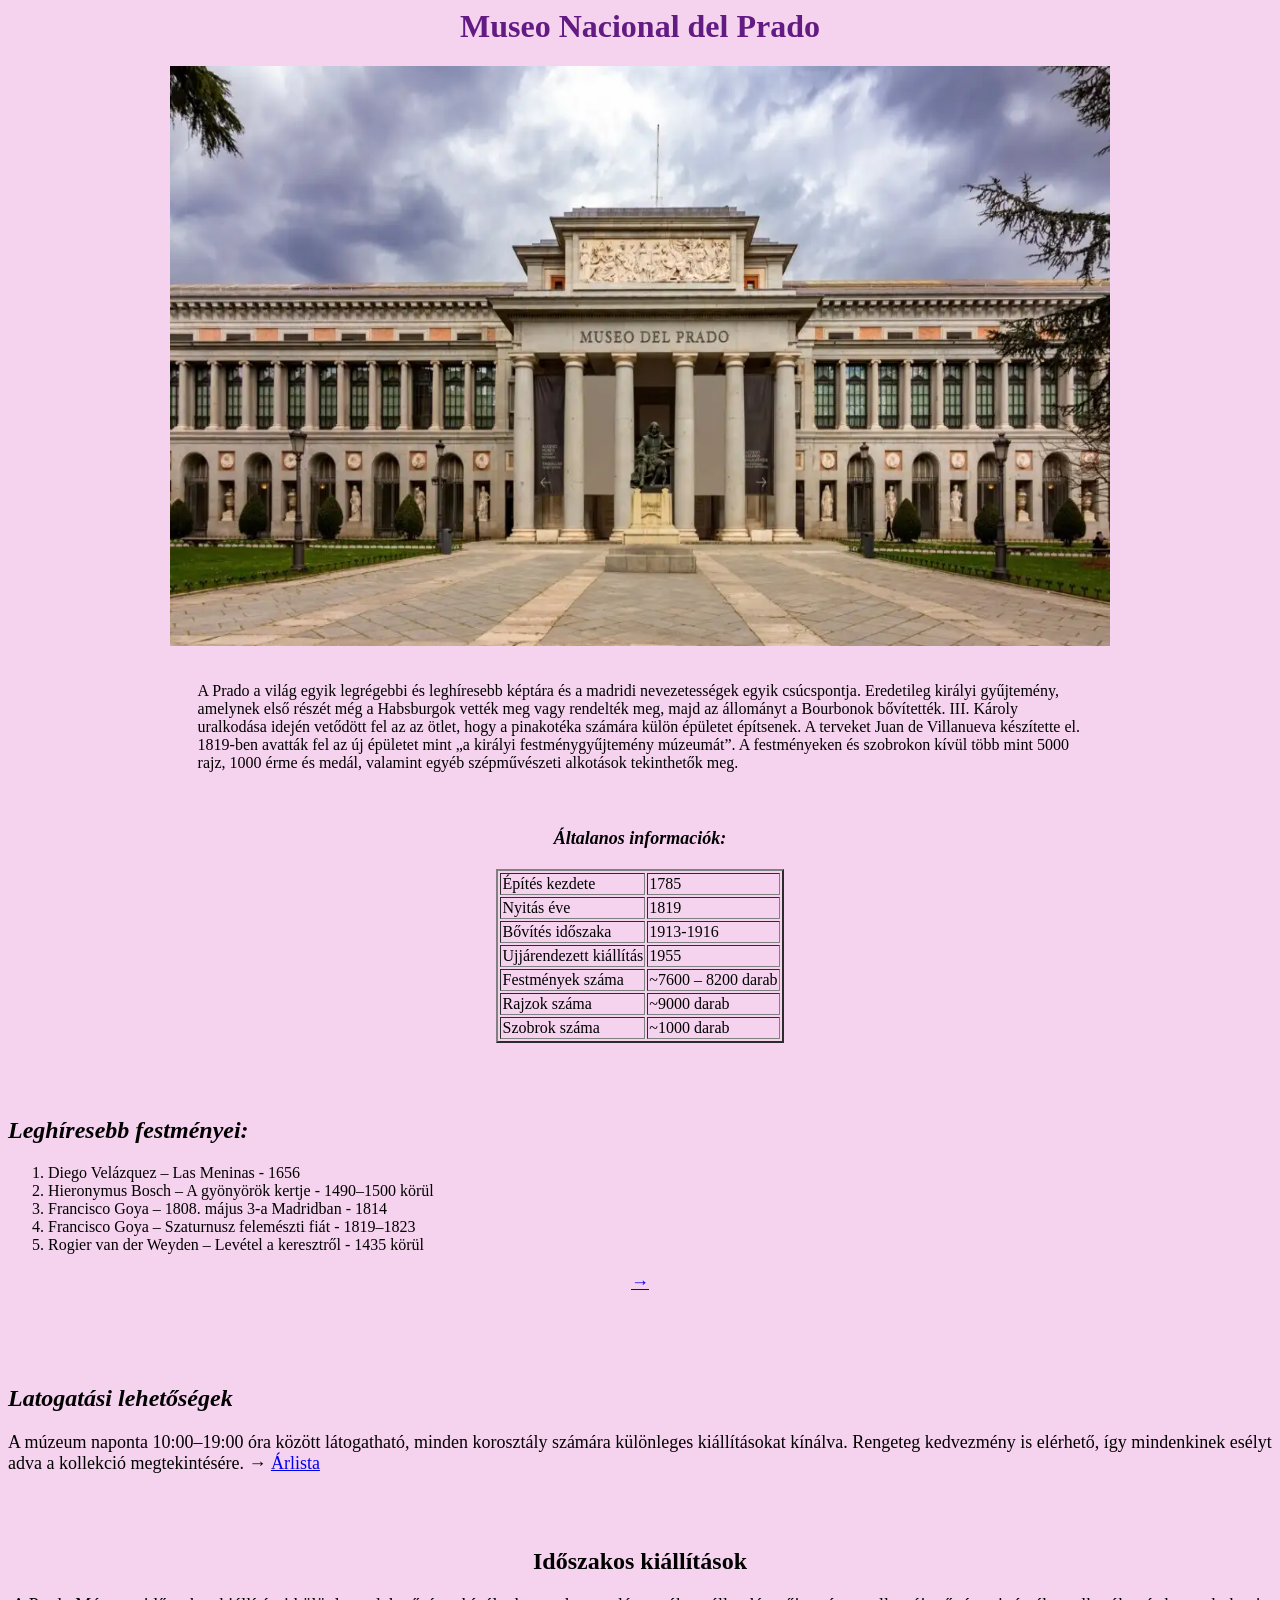
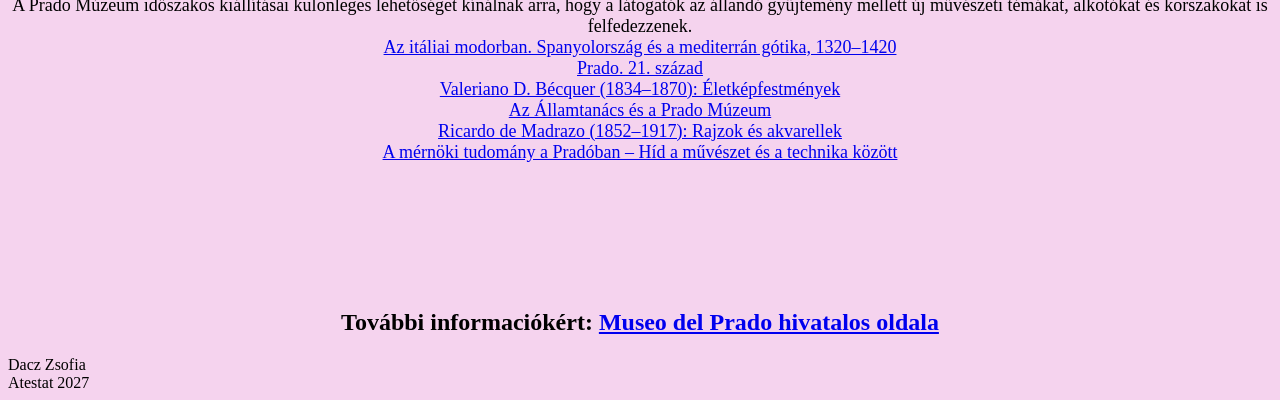
<file: index.html>
<html>
    <head>
        <title>  
            Prado muzeum
             </title>
             <link rel="stylesheet" href="style.css">
        </head>
   <body>
    <body bgcolor="#F5D3EE">
    </body>
    <h1 style="text-align:center"> 
        Museo Nacional del Prado
    </h1>
    <img src="prado.jpg"alt="hiba a képmegjelenítés során"style="width:940px;height:580px;display:block;margin:0 auto;">
    
    <br>
    <br>
  <div style="width: 70%; margin: 0 auto;">
    A Prado a világ egyik legrégebbi és leghíresebb képtára és a madridi nevezetességek egyik csúcspontja. Eredetileg királyi gyűjtemény, amelynek első részét még a Habsburgok vették meg vagy rendelték meg, majd az állományt a Bourbonok bővítették. III. Károly uralkodása idején vetődött fel az az ötlet, hogy a pinakotéka számára külön épületet építsenek. A terveket Juan de Villanueva készítette el. 1819-ben avatták fel az új épületet mint „a királyi festménygyűjtemény múzeumát”. A festményeken és szobrokon kívül több mint 5000 rajz, 1000 érme és medál, valamint egyéb szépművészeti alkotások tekinthetők meg.
</div>
<br>
<br>
     <h2> 
      <p align = "center"> 
     <i> Általanos informaciók: </i>
     </p>
    </h2>
   
    

    <table align="center"; border="2">
     <tr>
   <td> Építés kezdete </td>
      <td> 1785 </td>
   </tr>
   <tr>
    <td> Nyitás éve   </td>
      <td>1819   </td>
   </tr>
    <tr>
   <td> Bővítés időszaka </td>
      <td>1913-1916 </td>
   </tr>
   
   <tr>
   <td> Ujjárendezett kiállítás </td>
      <td>1955 </td>
   </tr>
   <tr>
   <td> Festmények száma </td>
      <td>~7600 – 8200 darab </td>
   </tr>
   <tr>
   <td> Rajzok száma </td>
      <td>~9000 darab </td>
   </tr>
   <tr>
   <td> Szobrok száma </td>
      <td>~1000 darab </td>
   </tr>
   </table>
<br>
<br>
<br>

<h2> 
     <i> Leghíresebb festményei:  </i>
    </h2>

   <ol>
<li>Diego Velázquez – Las Meninas - 1656 </li>
<li>Hieronymus Bosch – A gyönyörök kertje - 1490–1500 körül </li>
<li>Francisco Goya – 1808. május 3-a Madridban - 1814</li>
<li>Francisco Goya – Szaturnusz felemészti fiát - 1819–1823</li>
<li>Rogier van der Weyden – Levétel a keresztről - 1435 körül</li>
</ol>

</i>
<p style="text-align:center;">
    <a href="festmenyek.html">&#8594;</a>
</p>

<br>
<br>
<br>

<h2> 
     <i> Latogatási lehetőségek  </i>
    </h2>
    <p>
    A múzeum naponta 10:00–19:00 óra között látogatható, minden korosztály számára különleges kiállításokat kínálva.

Rengeteg kedvezmény is elérhető, így mindenkinek esélyt adva a kollekció megtekintésére.  &#8594; <a href="arlista.html">Árlista</a>
   </p>
   <br>
   <br>
   
   
   <center>
    <h2>Időszakos kiállítások</h2>

    <p>
        A Prado Múzeum időszakos kiállításai különleges lehetőséget kínálnak arra,
        hogy a látogatók az állandó gyűjtemény mellett új művészeti témákat,
        alkotókat és korszakokat is felfedezzenek. <br>
        <a href="italia.html">Az itáliai modorban. Spanyolország és a mediterrán gótika, 1320–1420</a>
         <br>
      <a href="21.html">Prado. 21. század</a> <br>
        <a href="valeriano.html">Valeriano D. Bécquer (1834–1870): Életképfestmények </a> <br>
       <a href="allamtanacs.html">Az Államtanács és a Prado Múzeum </a> <br>
        <a href="rajzok.html">Ricardo de Madrazo (1852–1917): Rajzok és akvarellek </a>  <br>
       <a href="hid.html"> A mérnöki tudomány a Pradóban – Híd a művészet és a technika között </a>   <br>

        
    </p>
    <br>
    <br>
    <br>
    <br>
    <br><br>
    <h2>További informaciókért: <a href="https://www.museodelprado.es/en">Museo del Prado hivatalos oldala</a> </h2>
    
</center>
        
   </body>
<footer> Dacz Zsofia <br>
         Atestat 2027 </footer>
</html>
</file>
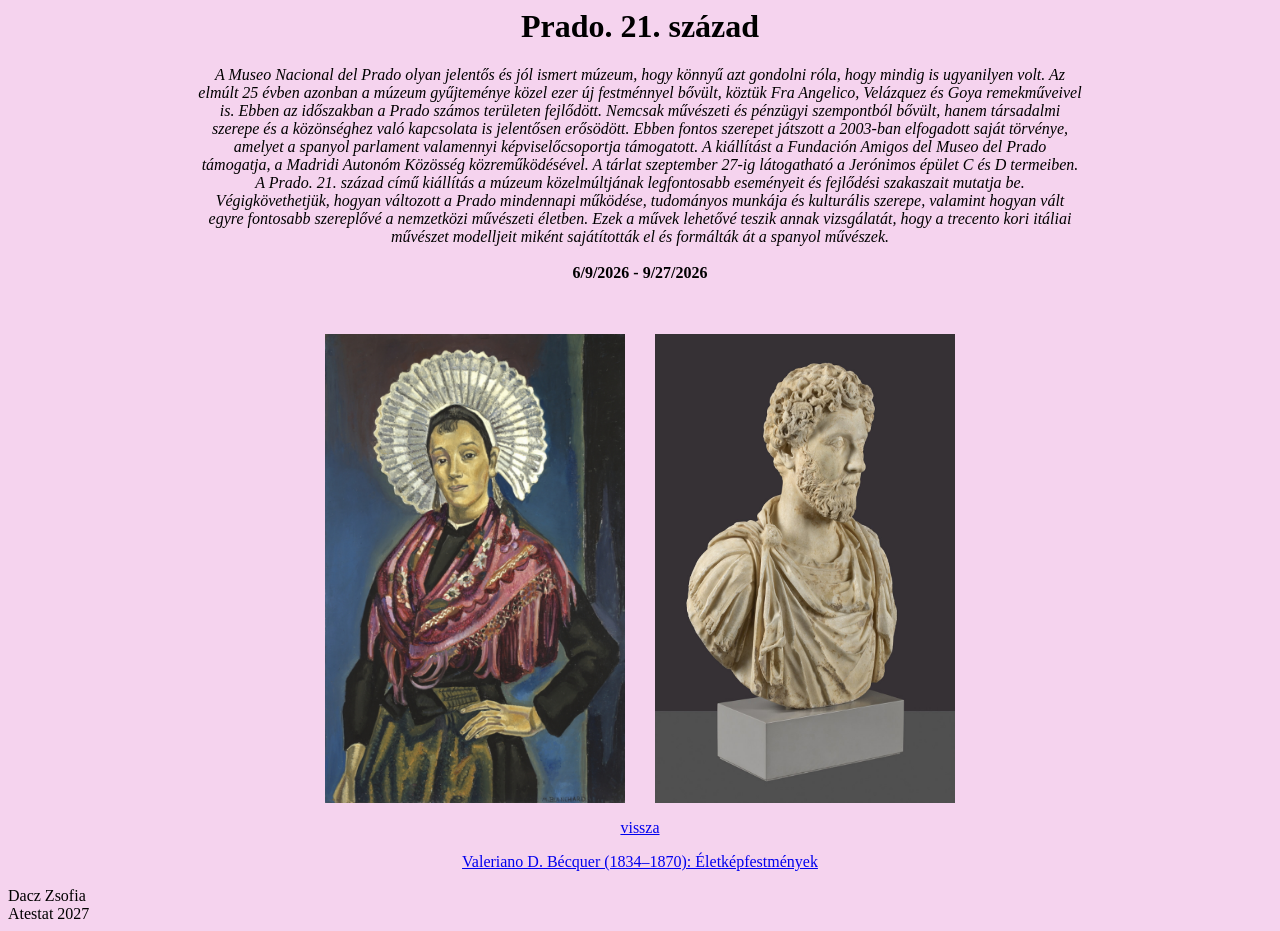
<file: 21.html>
<html>
    <head>
        <title>  
            Prado. 21. század
             </title>
        </head>
        

   <body>
    
    <body bgcolor="#F5D3EE"> 

    </body>
    <h1 style="text-align:center"> 
        Prado. 21. század
        
    </h1>

<div style="width: 70%; margin: 0 auto; text-align: center;">
    <p>
       <i> A Museo Nacional del Prado olyan jelentős és jól ismert múzeum, hogy könnyű azt gondolni róla, hogy mindig is ugyanilyen volt. Az elmúlt 25 évben azonban a múzeum gyűjteménye közel ezer új festménnyel bővült, köztük Fra Angelico, Velázquez és Goya remekműveivel is.
Ebben az időszakban a Prado számos területen fejlődött. Nemcsak művészeti és pénzügyi szempontból bővült, hanem társadalmi szerepe és a közönséghez való kapcsolata is jelentősen erősödött. Ebben fontos szerepet játszott a 2003-ban elfogadott saját törvénye, amelyet a spanyol parlament valamennyi képviselőcsoportja támogatott.
A kiállítást a Fundación Amigos del Museo del Prado támogatja, a Madridi Autonóm Közösség közreműködésével. A tárlat szeptember 27-ig látogatható a Jerónimos épület C és D termeiben.
A Prado. 21. század című kiállítás a múzeum közelmúltjának legfontosabb eseményeit és fejlődési szakaszait mutatja be. Végigkövethetjük, hogyan változott a Prado mindennapi működése, tudományos munkája és kulturális szerepe, valamint hogyan vált egyre fontosabb szereplővé a nemzetközi művészeti életben.
    Ezek a művek lehetővé teszik annak vizsgálatát, hogy a trecento kori itáliai művészet modelljeit miként sajátították el és formálták át a spanyol művészek.
   </i> <br>
   <br>
   <b>6/9/2026 - 9/27/2026 </b>
</p>
<br>
<br>

<div style="display: flex; justify-content: center; gap: 30px;">
    <img src="211.jpg" style="width: 300px;">
    <img src="212.jpg" style="width: 300px;">
</div>
</div>

 <p align = "center"> 
    <a href="index.html">vissza</a>
    </p>

 <p align = "center"> 
    <a href="valeriano.html">Valeriano D. Bécquer (1834–1870): Életképfestmények</a>
    </p>

    <footer> Dacz Zsofia <br>
         Atestat 2027 </footer>
</html>
</file>
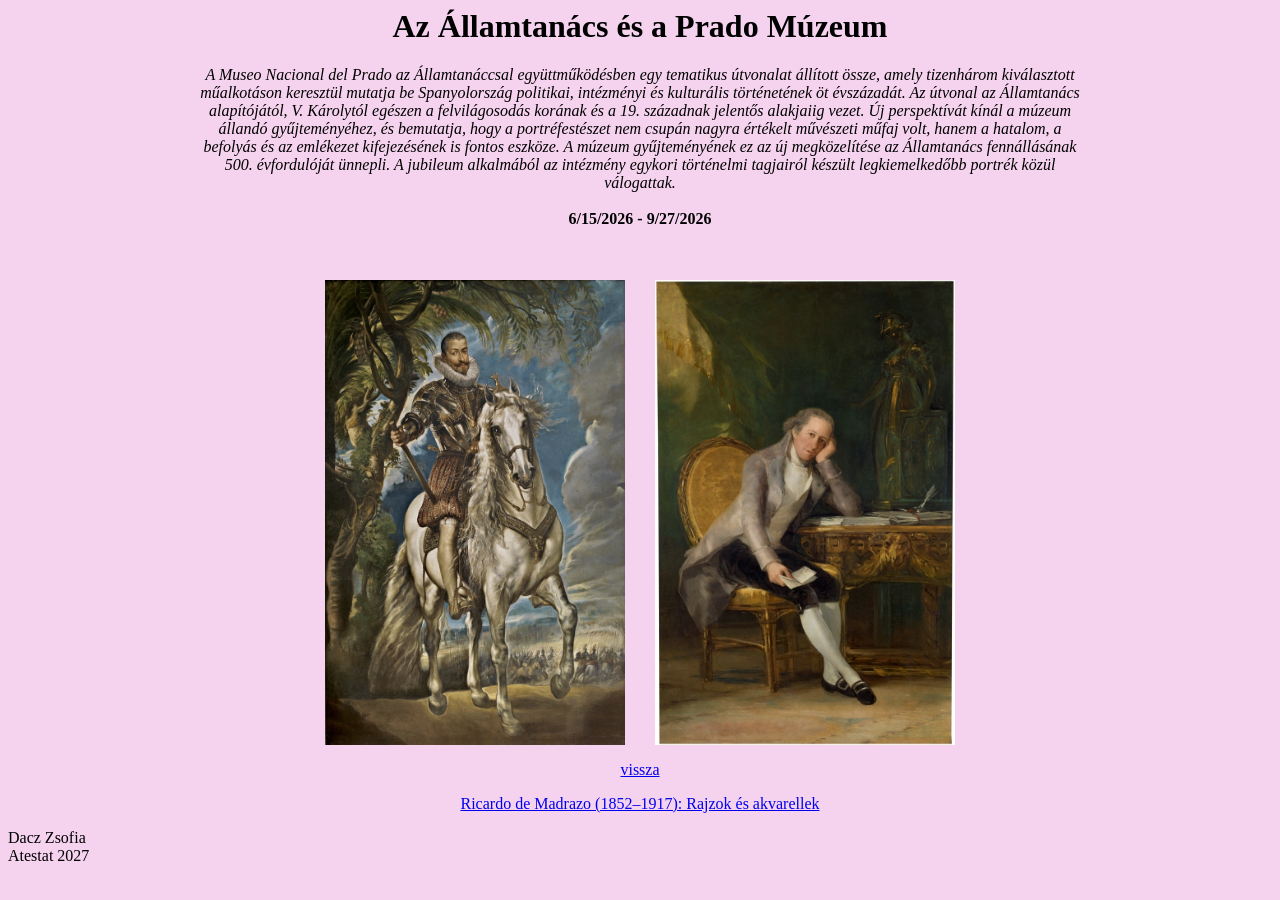
<file: allamtanacs.html>
<html>
    <head>
        <title>  
            Államtanács
             </title>
        </head>
        

   <body>
    
    <body bgcolor="#F5D3EE"> 

    </body>
    <h1 style="text-align:center"> 
        Az Államtanács és a Prado Múzeum
        
    </h1>

<div style="width: 70%; margin: 0 auto; text-align: center;">
    <p>
       <i> A Museo Nacional del Prado az Államtanáccsal együttműködésben egy tematikus útvonalat állított össze, amely tizenhárom kiválasztott műalkotáson keresztül mutatja be Spanyolország politikai, intézményi és kulturális történetének öt évszázadát.
Az útvonal az Államtanács alapítójától, V. Károlytól egészen a felvilágosodás korának és a 19. századnak jelentős alakjaiig vezet. Új perspektívát kínál a múzeum állandó gyűjteményéhez, és bemutatja, hogy a portréfestészet nem csupán nagyra értékelt művészeti műfaj volt, hanem a hatalom, a befolyás és az emlékezet kifejezésének is fontos eszköze.
A múzeum gyűjteményének ez az új megközelítése az Államtanács fennállásának 500. évfordulóját ünnepli. A jubileum alkalmából az intézmény egykori történelmi tagjairól készült legkiemelkedőbb portrék közül válogattak.
   </i> <br>
   <br>
   <b>6/15/2026 - 9/27/2026 </b>
</p>
<br>
<br>

<div style="display: flex; justify-content: center; gap: 30px;">
    <img src="allamtanacs1.jpg" style="width: 300px;">
    <img src="allamtanacs2.jpg" style="width: 300px;">
</div>
</div>

 <p align = "center"> 
    <a href="index.html">vissza</a>
    </p> 

<p align = "center"> 
    <a href="rajzok.html">Ricardo de Madrazo (1852–1917): Rajzok és akvarellek</a>
    </p>

    <footer> Dacz Zsofia <br>
         Atestat 2027 </footer>
</html>
</file>
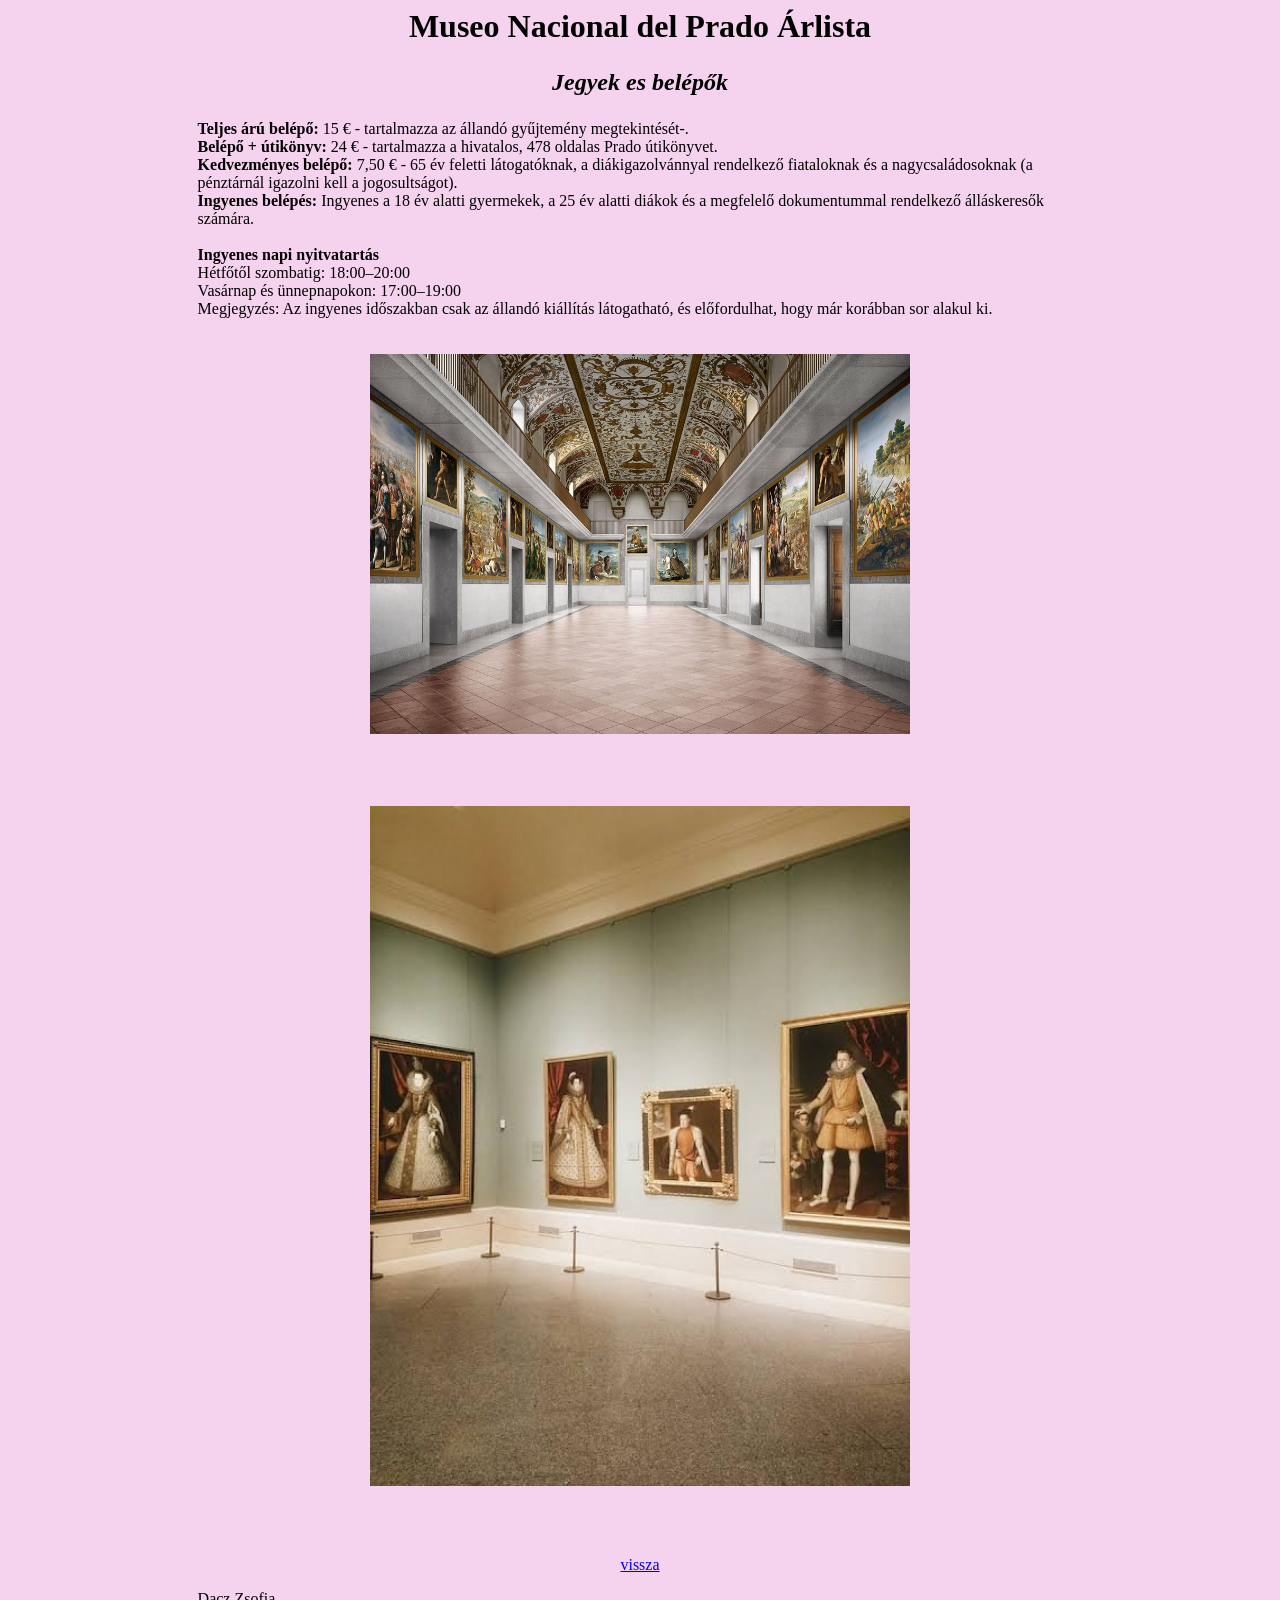
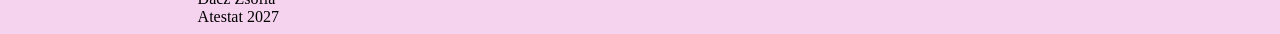
<file: arlista.html>
<html>
    <head>
        <title>  
            Prado múzeum árlista
             </title>
        </head>
    
   <body>
    
    <body bgcolor="#F5D3EE">
    </body>

    <h1 style="text-align:center"> 
        Museo Nacional del Prado Árlista
    </h1>

    <h2> 
      <p align = "center"> 
     <i> Jegyek es belépők </i>
     </p>
    </h2>
    
    <div style="width: 70%; margin: 0 auto;">
<b>Teljes árú belépő:</b> 15 €  - tartalmazza az állandó gyűjtemény megtekintését-.<br>

<strong>Belépő + útikönyv:</strong> 24 € - tartalmazza a hivatalos, 478 oldalas Prado útikönyvet. <br>

<b>Kedvezményes belépő:</b> 7,50 €  - 65 év feletti látogatóknak, a diákigazolvánnyal rendelkező fiataloknak és a nagycsaládosoknak (a pénztárnál igazolni kell a jogosultságot).<br>

<b>Ingyenes belépés:</b> Ingyenes a 18 év alatti gyermekek, a 25 év alatti diákok és a megfelelő dokumentummal rendelkező álláskeresők számára.<br>

<br>

    <div> <b> Ingyenes napi nyitvatartás </b></div>  

Hétfőtől szombatig: 18:00–20:00  <br>
Vasárnap és ünnepnapokon: 17:00–19:00 <br>

Megjegyzés: Az ingyenes időszakban csak az állandó kiállítás látogatható, és előfordulhat, hogy már korábban sor alakul ki.
<br>
<br>
<br>
<img src="prado2.jpg" alt="hiba a képmegjelenítés során" style="width:540px;height:380px;display:block;margin:0 auto;">
    <br>
    <br>
    <br>
    <br>
    <img src="prado3.jpg" alt="hiba a képmegjelenítés során" style="width:540px;height:680px;display:block;margin:0 auto;">
    <br>
    <br>
    <br>

   <p align = "center"> 
    <a href="index.html">vissza</a>
    </p>

    <footer> Dacz Zsofia <br>
         Atestat 2027 </footer>
</html>
</file>
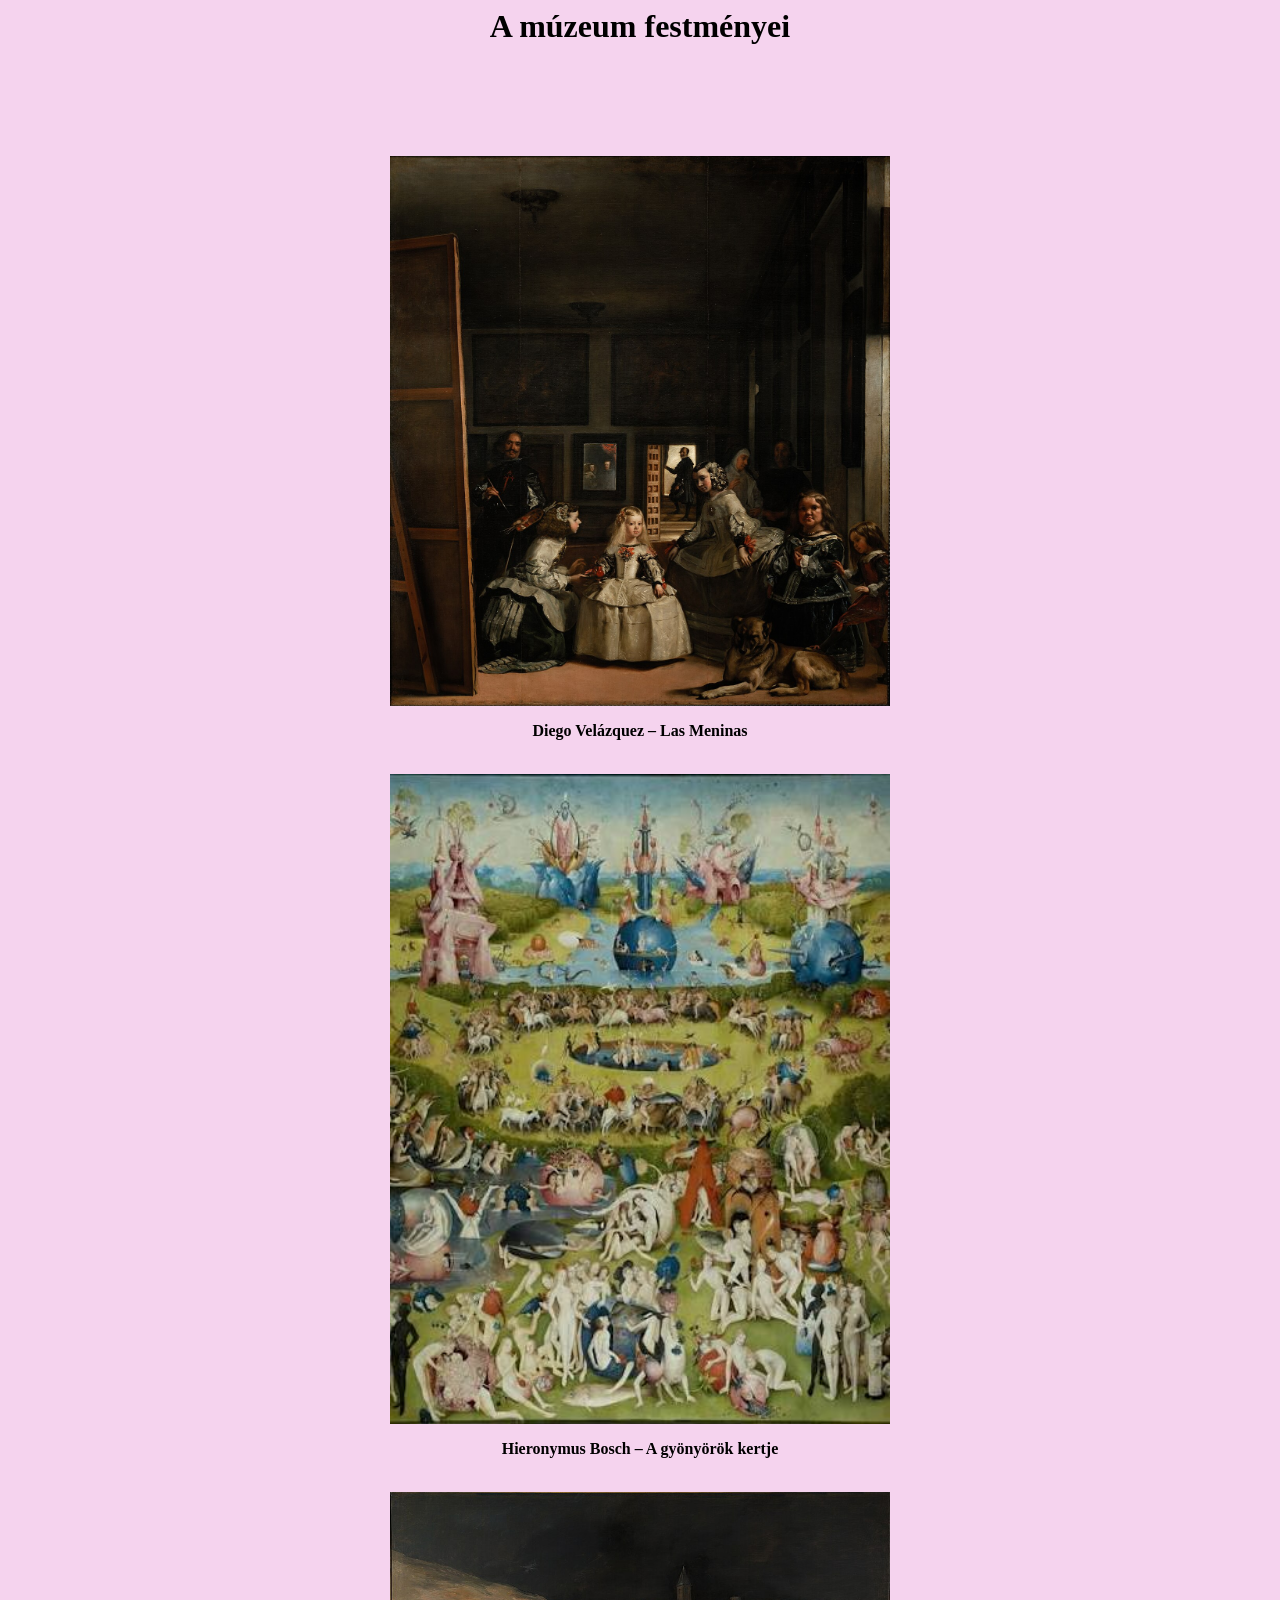
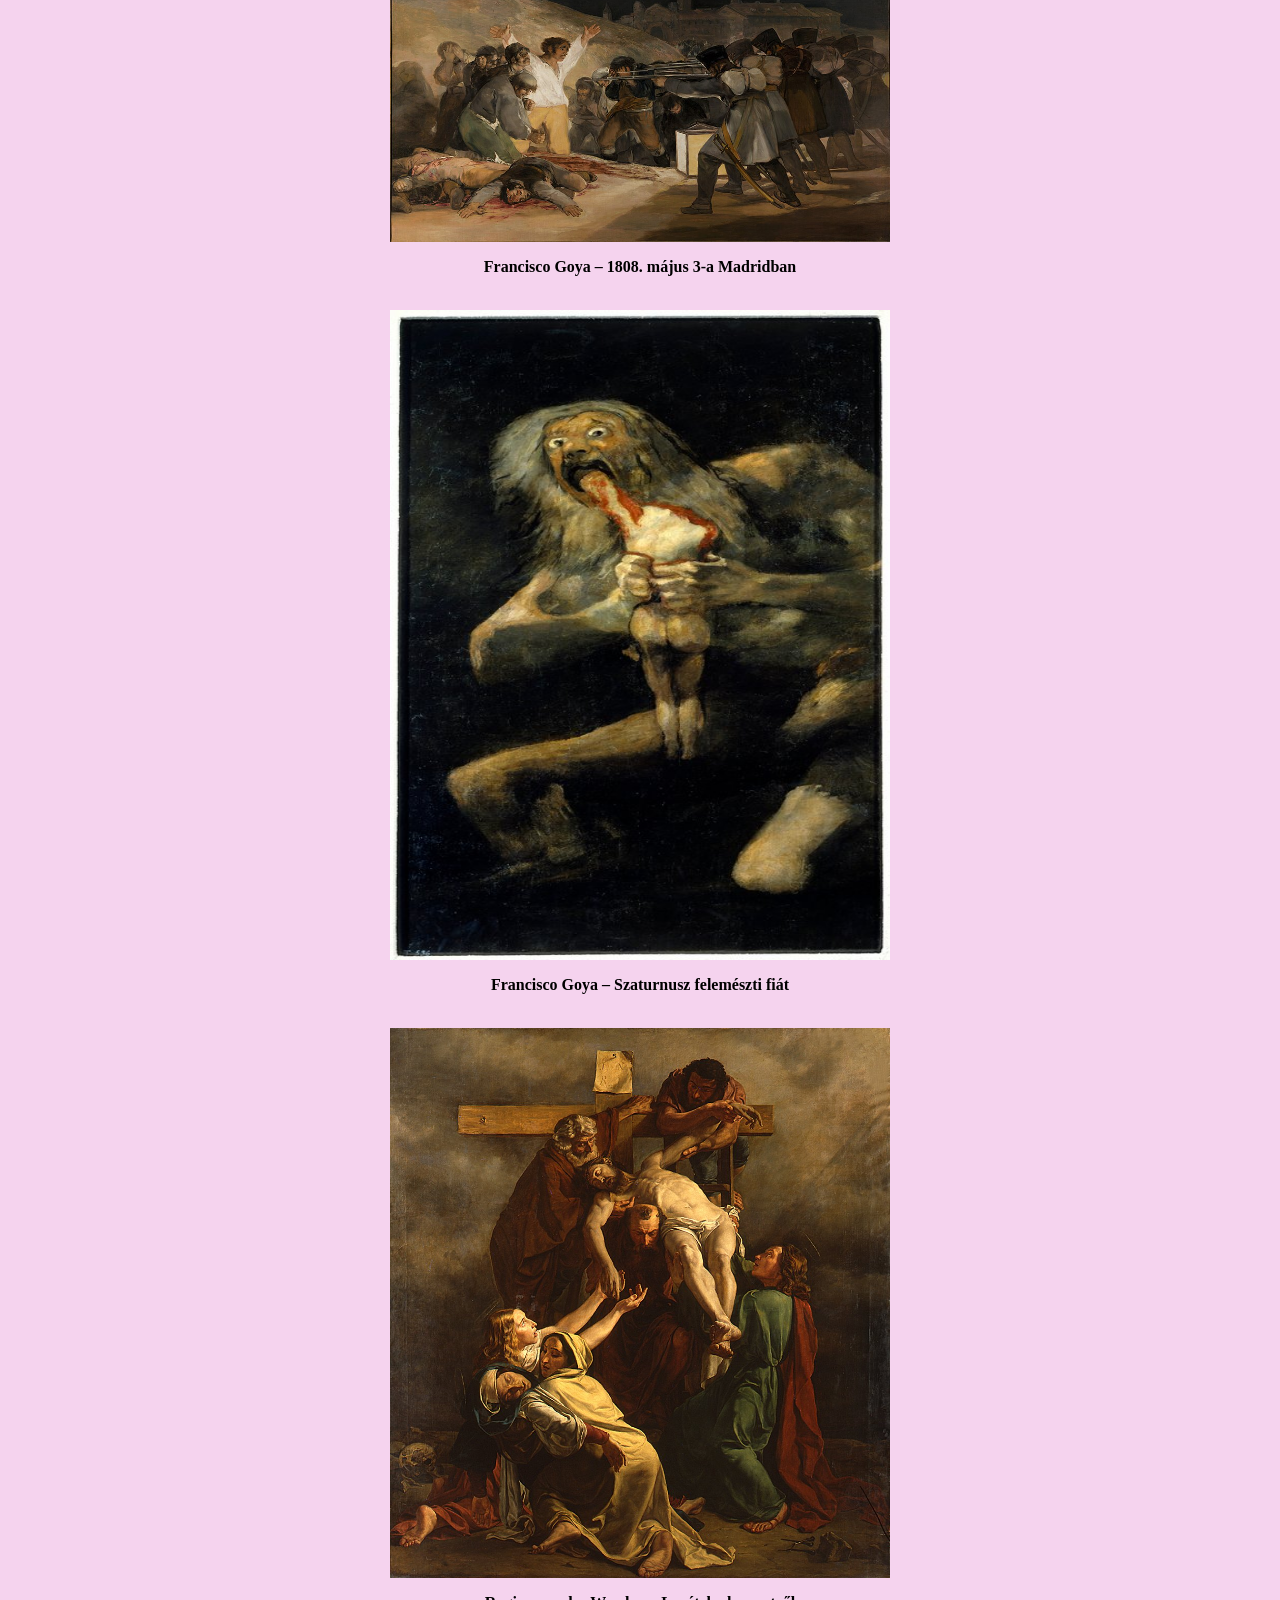
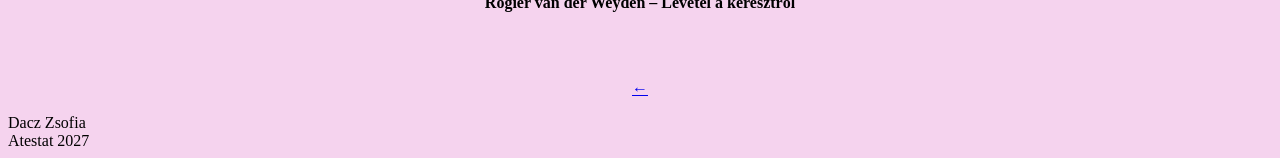
<file: festmenyek.html>
<html>
    <head>
        <title>
            Prado múzeum festményei
        </title>
    </head>

    <body bgcolor="#F5D3EE">

        <h1 style="text-align:center">
            A múzeum festményei
        </h1>

        <br>
        <br>
        <br>
        <br>
        <br>

        <!-- 1. kép -->
        <div style="text-align:center;">
            <img src="las meninas.jpg"
                 alt="Las Meninas"
                 style="width:500px;height:550px;">
            <p>
                <b>Diego Velázquez – Las Meninas</b><br>
            
            </p>
        </div>

        <br>

        <!-- 2. kép -->
        <div style="text-align:center;">
            <img src="bosch.jpg"
                 alt="A gyönyörök kertje"
                 style="width:500px;height:650px;">
            <p>
                <b>Hieronymus Bosch – A gyönyörök kertje</b><br>
                
            </p>
        </div>

        <br>

        <!-- 3. kép -->
        <div style="text-align:center;">
            <img src="majus3.jpg"
                 alt="1808. május 3-a Madridban"
                 style="width:500px;height:350px;">
            <p>
                <b>Francisco Goya – 1808. május 3-a Madridban</b><br>
            
            </p>
        </div>

        <br>

        <!-- 4. kép -->
        <div style="text-align:center;">
            <img src="szaturnusz.jpg"
                 alt="Szaturnusz felemészti fiát"
                 style="width:500px;height:650px;">
            <p>
                <b>Francisco Goya – Szaturnusz felemészti fiát</b><br>
             
            </p>
        </div>

        <br>

        <!-- 5. kép -->
        <div style="text-align:center;">
            <img src="levetel.jpg"
                 alt="Levétel a keresztről"
                 style="width:500px;height:550px;">
            <p>
                <b>Rogier van der Weyden – Levétel a keresztről</b><br>
            
            </p>
        </div>

        <br>
        <br>

    <p style="text-align:center;">
    <a href="index.html">&#8592;</a>
</p>
        </p>

    </body>

    <footer> Dacz Zsofia <br>
         Atestat 2027 </footer>
</html>
</file>
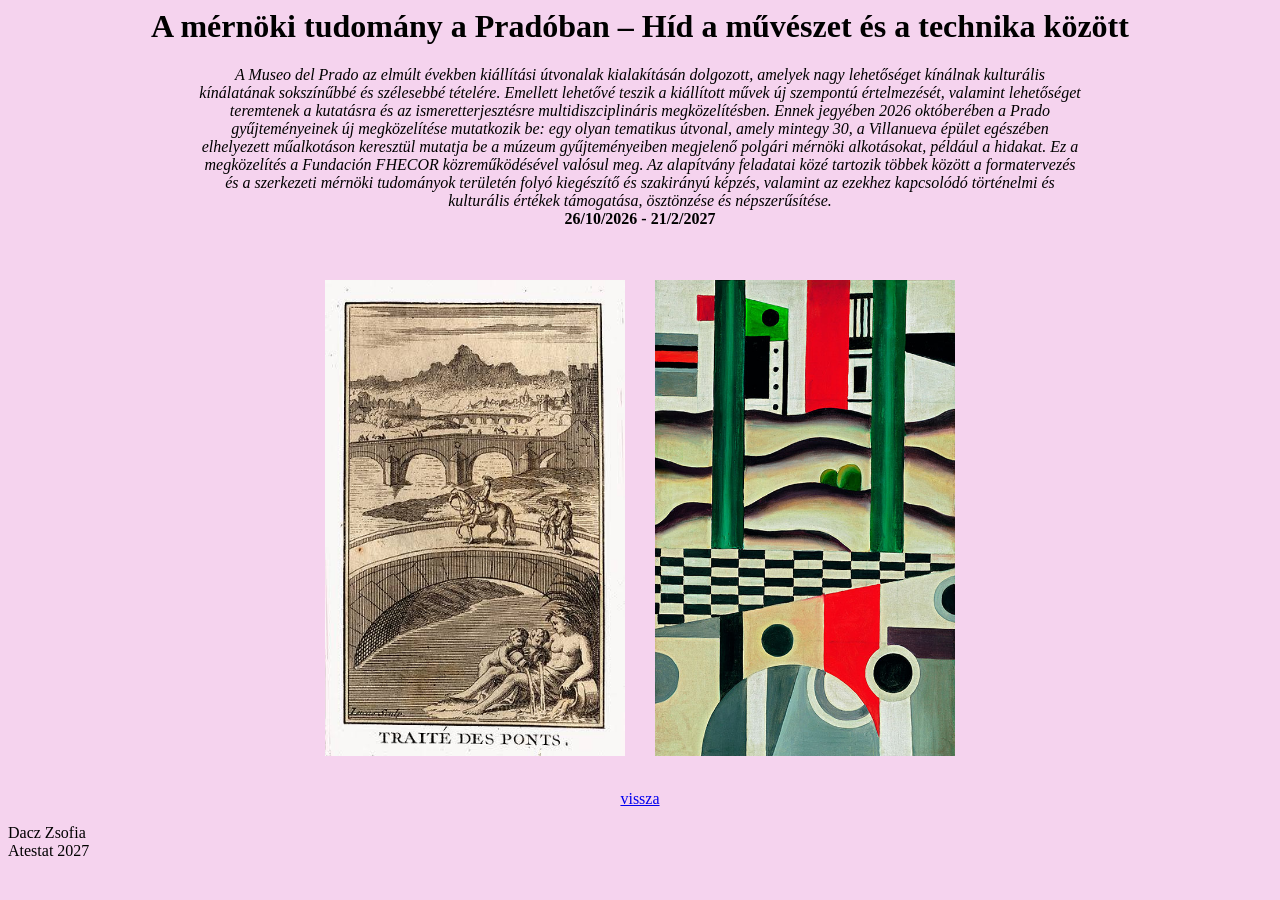
<file: hid.html>
<html>
    <head>
        <title>  
              Híd a művészet és a technika között
             </title>
        </head>
        

   <body>
    
    <body bgcolor="#F5D3EE"> 

    </body>
    <h1 style="text-align:center"> 
         A mérnöki tudomány a Pradóban – Híd a művészet és a technika között
        
    </h1>

<div style="width: 70%; margin: 0 auto; text-align: center;">
    <p>
       <i> A Museo del Prado az elmúlt években kiállítási útvonalak kialakításán dolgozott, amelyek nagy lehetőséget kínálnak kulturális kínálatának sokszínűbbé és szélesebbé tételére. Emellett lehetővé teszik a kiállított művek új szempontú értelmezését, valamint lehetőséget teremtenek a kutatásra és az ismeretterjesztésre multidiszciplináris megközelítésben.
Ennek jegyében 2026 októberében a Prado gyűjteményeinek új megközelítése mutatkozik be: egy olyan tematikus útvonal, amely mintegy 30, a Villanueva épület egészében elhelyezett műalkotáson keresztül mutatja be a múzeum gyűjteményeiben megjelenő polgári mérnöki alkotásokat, például a hidakat.
Ez a megközelítés a Fundación FHECOR közreműködésével valósul meg. Az alapítvány feladatai közé tartozik többek között a formatervezés és a szerkezeti mérnöki tudományok területén folyó kiegészítő és szakirányú képzés, valamint az ezekhez kapcsolódó történelmi és kulturális értékek támogatása, ösztönzése és népszerűsítése. </i>

   <br>
   <b>26/10/2026 - 21/2/2027 </b>
</p>
<br>
<br>

<div style="display: flex; justify-content: center; gap: 30px;">
    <img src="hid1.jpg" style="width: 300px;">
    <img src="hid2.jpg" style="width: 300px;">
</div>
</div>
<br>

 <p align = "center"> 
    <a href="index.html">vissza</a>
    </p>
    

    <footer> Dacz Zsofia <br>
         Atestat 2027 </footer>
</html>
</file>
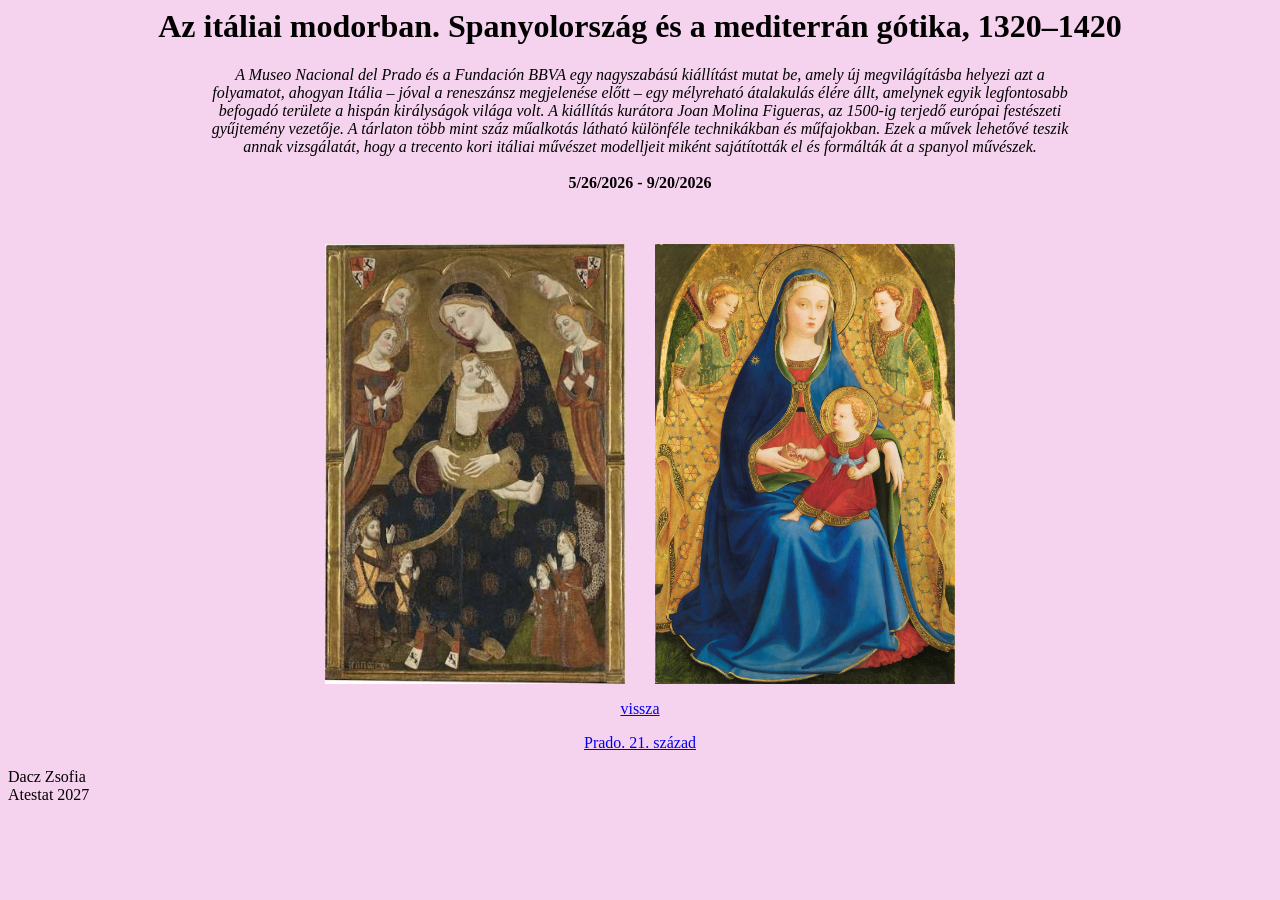
<file: italia.html>
<html>
    <head>
        <title>  
            Az itáliai modorban.
             </title>
        </head>
        

   <body>
    
    <body bgcolor="#F5D3EE"> 

    </body>
    <h1 style="text-align:center"> 
        Az itáliai modorban. Spanyolország és a mediterrán gótika, 1320–1420
        
    </h1>

<div style="width: 70%; margin: 0 auto; text-align: center;">
    <p>
       <i> A Museo Nacional del Prado és a Fundación BBVA egy nagyszabású kiállítást mutat be, amely új megvilágításba helyezi azt a folyamatot, ahogyan Itália – jóval a reneszánsz megjelenése előtt – egy mélyreható átalakulás élére állt, amelynek egyik legfontosabb befogadó területe a hispán királyságok világa volt.
        A kiállítás kurátora Joan Molina Figueras, az 1500-ig terjedő európai festészeti gyűjtemény vezetője. A tárlaton több mint száz műalkotás látható különféle technikákban és műfajokban.  
    Ezek a művek lehetővé teszik annak vizsgálatát, hogy a trecento kori itáliai művészet modelljeit miként sajátították el és formálták át a spanyol művészek.
   </i> <br>
   <br>
   <b>5/26/2026 - 9/20/2026 </b>
</p>
<br>
<br>

<div style="display: flex; justify-content: center; gap: 30px;">
    <img src="italia1.jpg" style="width: 300px;">
    <img src="italia2.jpg" style="width: 300px;">
</div>
</div>

 <p align = "center"> 
    <a href="index.html">vissza</a>
    </p> 


 <p align = "center"> 
    <a href="21.html">Prado. 21. század</a>
    </p>

    <footer> Dacz Zsofia <br>
         Atestat 2027 </footer>
</html>
</file>
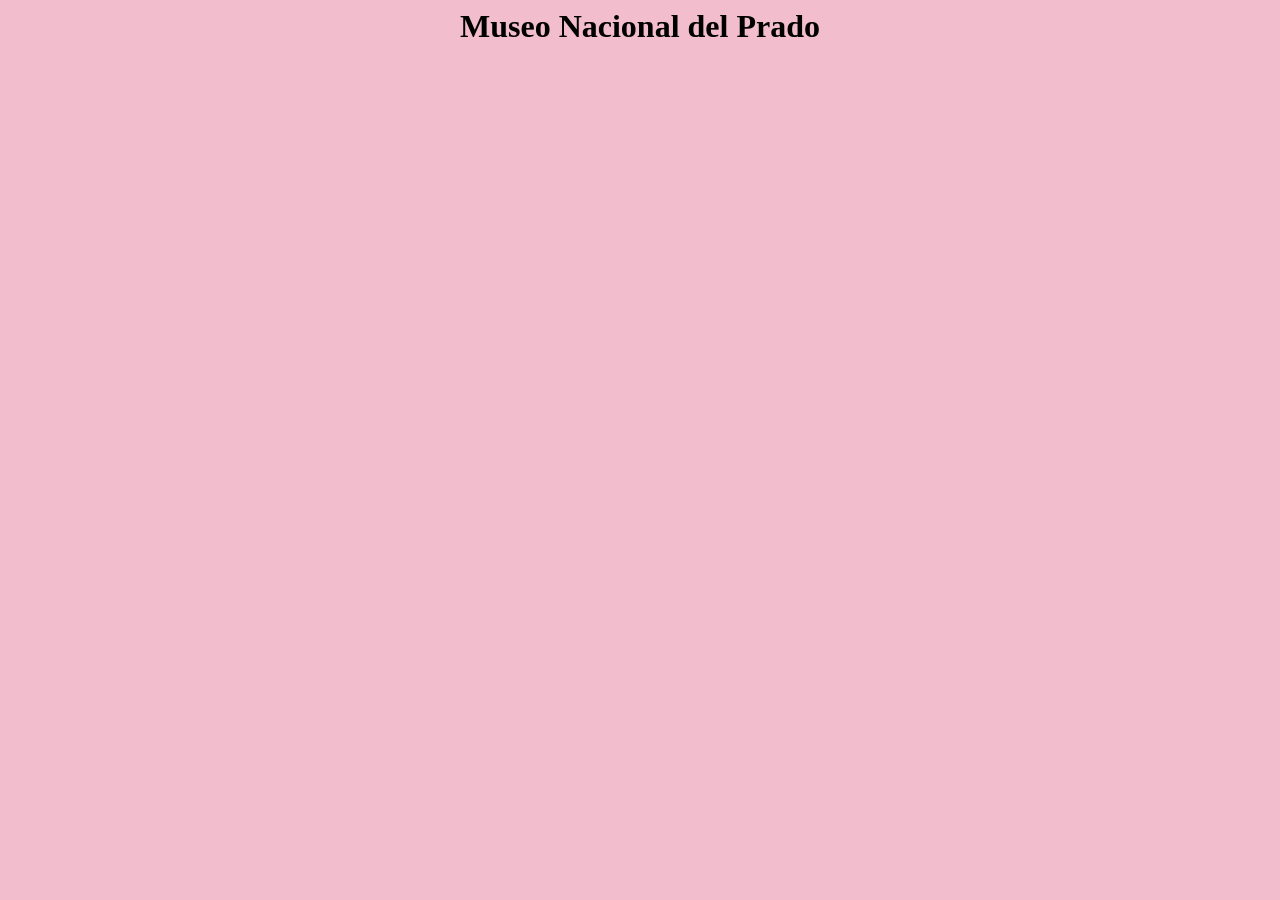
<file: kezdooldal.html>
<html>
    <head>
        <title>  
            Kezdo Oldal
             </title>
        </head>
        

   <body>
    
    <body bgcolor="#F2BDCD"> 

    </body>
    <h1 style="text-align:center"> 
        Museo Nacional del Prado
        
    </h1>
    
</body>
</html>
</file>
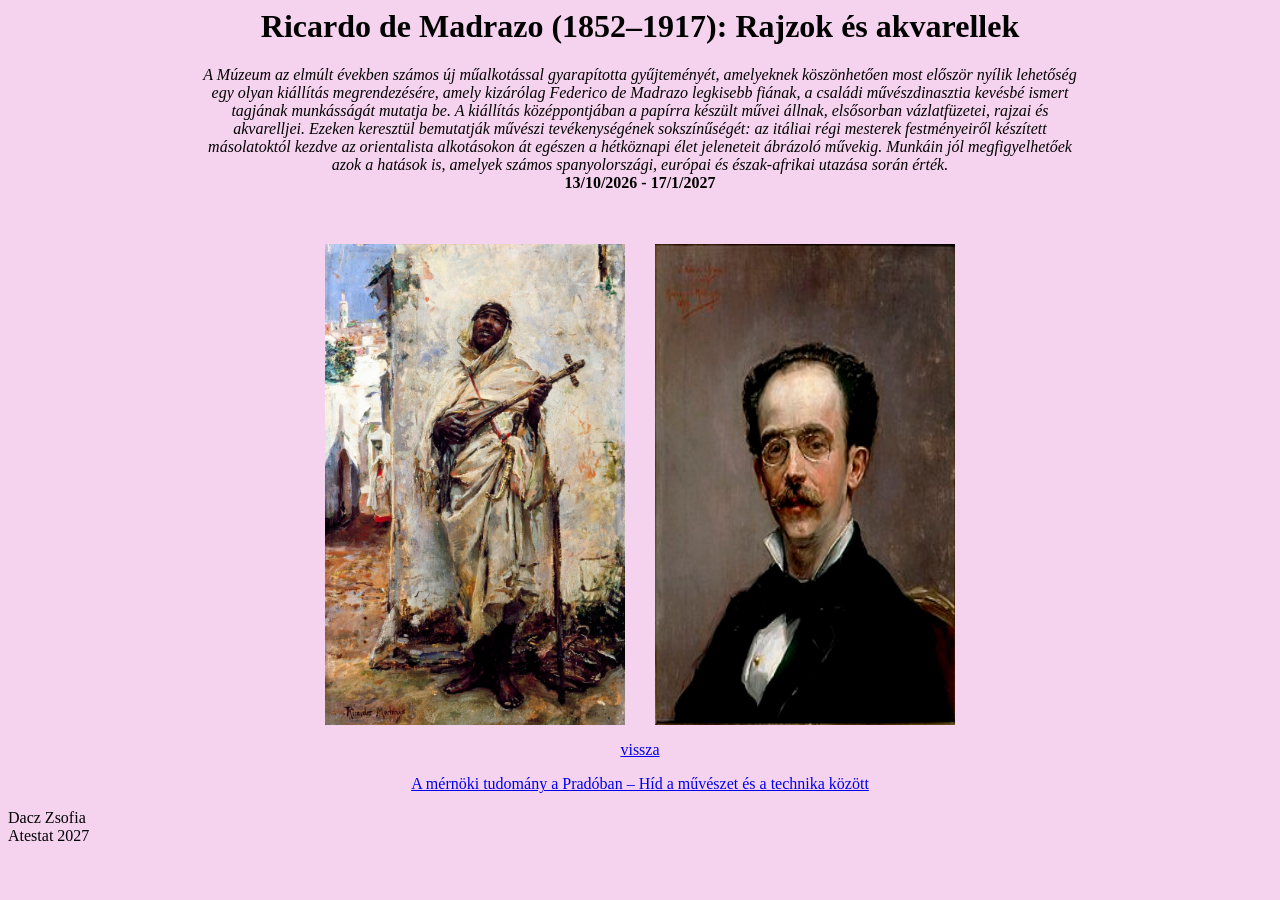
<file: rajzok.html>
<html>
    <head>
        <title>  
             Rajzok és akvarellek
             </title>
        </head>
        

   <body>
    
    <body bgcolor="#F5D3EE"> 

    </body>
    <h1 style="text-align:center"> 
        Ricardo de Madrazo (1852–1917): Rajzok és akvarellek
        
    </h1>

<div style="width: 70%; margin: 0 auto; text-align: center;">
    <p>
       <i> A Múzeum az elmúlt években számos új műalkotással gyarapította gyűjteményét, amelyeknek köszönhetően most először nyílik lehetőség egy olyan kiállítás megrendezésére, amely kizárólag Federico de Madrazo legkisebb fiának, a családi művészdinasztia kevésbé ismert tagjának munkásságát mutatja be.
A kiállítás középpontjában a papírra készült művei állnak, elsősorban vázlatfüzetei, rajzai és akvarelljei. Ezeken keresztül bemutatják művészi tevékenységének sokszínűségét: az itáliai régi mesterek festményeiről készített másolatoktól kezdve az orientalista alkotásokon át egészen a hétköznapi élet jeleneteit ábrázoló művekig.
Munkáin jól megfigyelhetőek azok a hatások is, amelyek számos spanyolországi, európai és észak-afrikai utazása során érték.</i>
   <br>
   <b>13/10/2026 - 17/1/2027 </b>
</p>
<br>
<br>

<div style="display: flex; justify-content: center; gap: 30px;">
    <img src="rajzok1.jpg" style="width: 300px;">
    <img src="rajzok3.jpg" style="width: 300px;">
</div>
</div>

  <p align = "center"> 
    <a href="index.html">vissza</a>
    </p>

    <p align = "center"> 
    <a href="hid.html">A mérnöki tudomány a Pradóban – Híd a művészet és a technika között</a>
    </p>

    <footer> Dacz Zsofia <br>
         Atestat 2027 </footer>
</html>
</file>
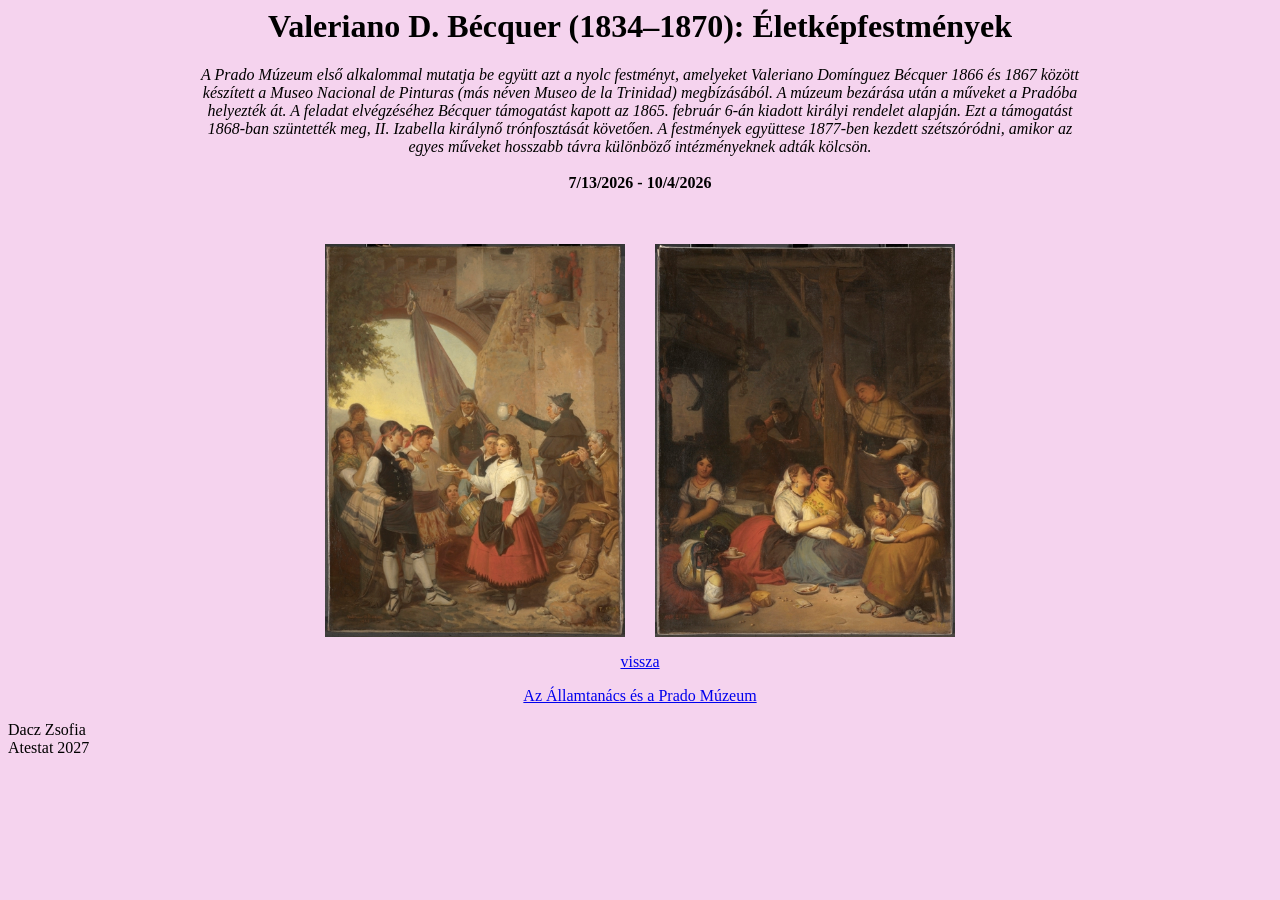
<file: valeriano.html>
<html>
    <head>
        <title>  
            Életképfestmények
             </title>
        </head>
        

   <body>
    
    <body bgcolor="#F5D3EE"> 

    </body>
    <h1 style="text-align:center"> 
        Valeriano D. Bécquer (1834–1870): Életképfestmények
        
    </h1>

<div style="width: 70%; margin: 0 auto; text-align: center;">
    <p>
       <i> A Prado Múzeum első alkalommal mutatja be együtt azt a nyolc festményt, amelyeket Valeriano Domínguez Bécquer 1866 és 1867 között készített a Museo Nacional de Pinturas (más néven Museo de la Trinidad) megbízásából. A múzeum bezárása után a műveket a Pradóba helyezték át.
A feladat elvégzéséhez Bécquer támogatást kapott az 1865. február 6-án kiadott királyi rendelet alapján. Ezt a támogatást 1868-ban szüntették meg, II. Izabella királynő trónfosztását követően. A festmények együttese 1877-ben kezdett szétszóródni, amikor az egyes műveket hosszabb távra különböző intézményeknek adták kölcsön.
   </i> <br>
   <br>
   <b>7/13/2026 - 10/4/2026 </b>
</p>
<br>
<br>

<div style="display: flex; justify-content: center; gap: 30px;">
    <img src="valeriano1.jpg" style="width: 300px;">
    <img src="valeriano2.jpg" style="width: 300px;">
</div>
</div>

<p align = "center"> 
    <a href="index.html">vissza</a>
    </p>

 <p align = "center"> 
    <a href="allamtanacs.html">Az Államtanács és a Prado Múzeum</a>
    </p>

    <footer> Dacz Zsofia <br>
         Atestat 2027 </footer>
</html>
</file>
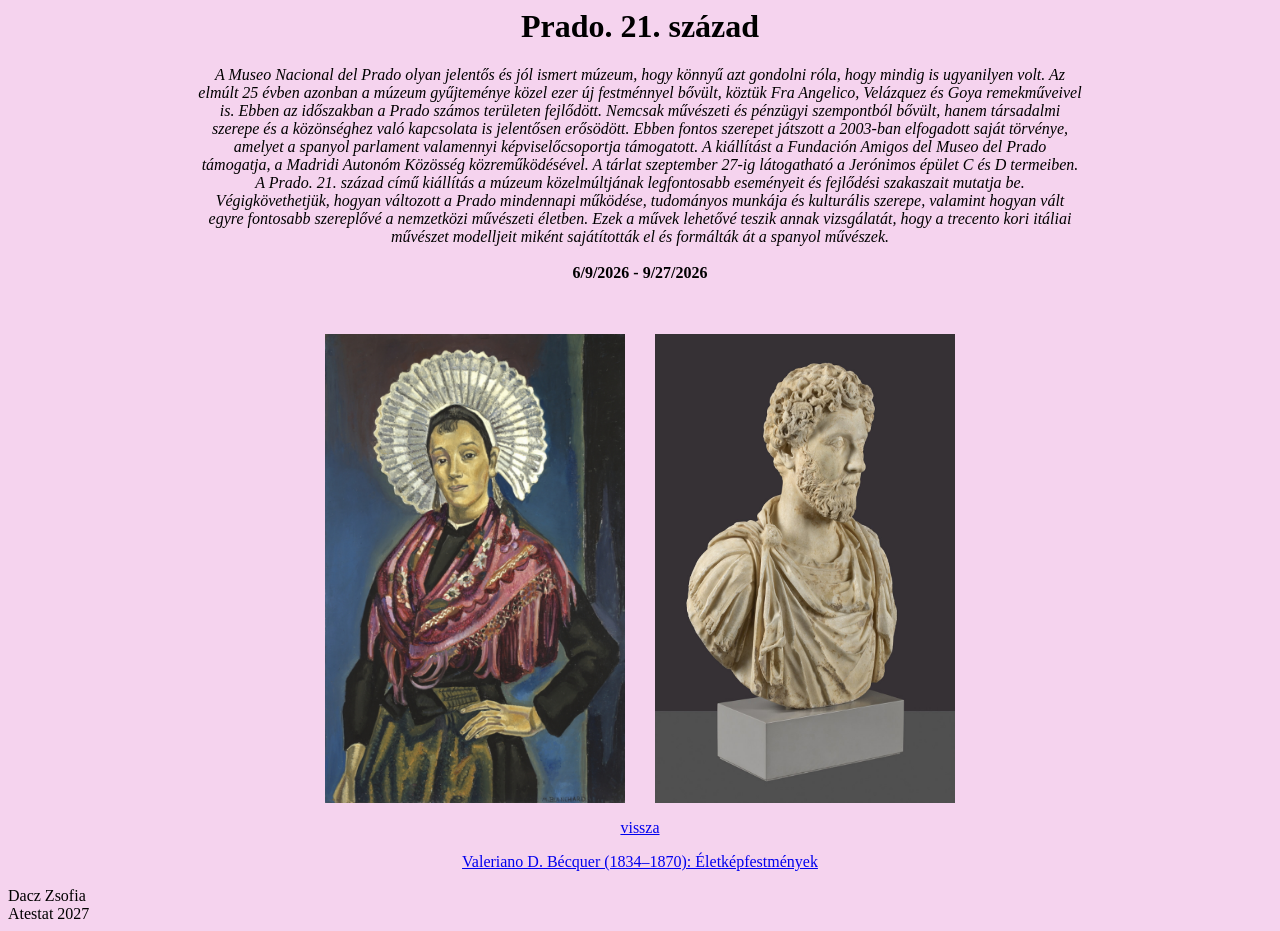
<file: weblapok/21.html>
<html>
    <head>
        <title>  
            Prado. 21. század
             </title>
        </head>
        

   <body>
    
    <body bgcolor="#F5D3EE"> 

    </body>
    <h1 style="text-align:center"> 
        Prado. 21. század
        
    </h1>

<div style="width: 70%; margin: 0 auto; text-align: center;">
    <p>
       <i> A Museo Nacional del Prado olyan jelentős és jól ismert múzeum, hogy könnyű azt gondolni róla, hogy mindig is ugyanilyen volt. Az elmúlt 25 évben azonban a múzeum gyűjteménye közel ezer új festménnyel bővült, köztük Fra Angelico, Velázquez és Goya remekműveivel is.
Ebben az időszakban a Prado számos területen fejlődött. Nemcsak művészeti és pénzügyi szempontból bővült, hanem társadalmi szerepe és a közönséghez való kapcsolata is jelentősen erősödött. Ebben fontos szerepet játszott a 2003-ban elfogadott saját törvénye, amelyet a spanyol parlament valamennyi képviselőcsoportja támogatott.
A kiállítást a Fundación Amigos del Museo del Prado támogatja, a Madridi Autonóm Közösség közreműködésével. A tárlat szeptember 27-ig látogatható a Jerónimos épület C és D termeiben.
A Prado. 21. század című kiállítás a múzeum közelmúltjának legfontosabb eseményeit és fejlődési szakaszait mutatja be. Végigkövethetjük, hogyan változott a Prado mindennapi működése, tudományos munkája és kulturális szerepe, valamint hogyan vált egyre fontosabb szereplővé a nemzetközi művészeti életben.
    Ezek a művek lehetővé teszik annak vizsgálatát, hogy a trecento kori itáliai művészet modelljeit miként sajátították el és formálták át a spanyol művészek.
   </i> <br>
   <br>
   <b>6/9/2026 - 9/27/2026 </b>
</p>
<br>
<br>

<div style="display: flex; justify-content: center; gap: 30px;">
    <img src="211.jpg" style="width: 300px;">
    <img src="212.jpg" style="width: 300px;">
</div>
</div>

 <p align = "center"> 
    <a href="1.html">vissza</a>
    </p>

 <p align = "center"> 
    <a href="valeriano.html">Valeriano D. Bécquer (1834–1870): Életképfestmények</a>
    </p>

    <footer> Dacz Zsofia <br>
         Atestat 2027 </footer>
</html>
</file>
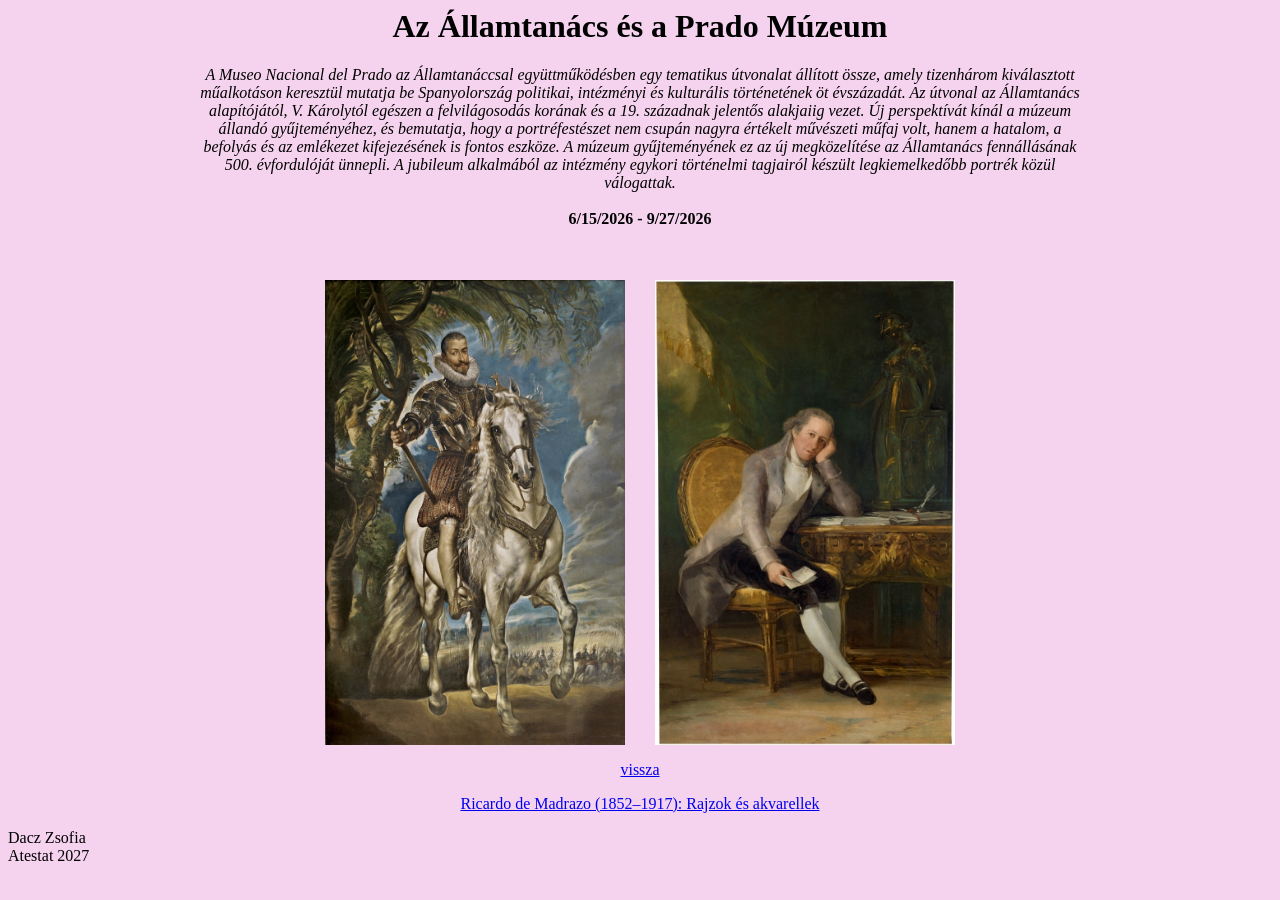
<file: weblapok/allamtanacs.html>
<html>
    <head>
        <title>  
            Államtanács
             </title>
        </head>
        

   <body>
    
    <body bgcolor="#F5D3EE"> 

    </body>
    <h1 style="text-align:center"> 
        Az Államtanács és a Prado Múzeum
        
    </h1>

<div style="width: 70%; margin: 0 auto; text-align: center;">
    <p>
       <i> A Museo Nacional del Prado az Államtanáccsal együttműködésben egy tematikus útvonalat állított össze, amely tizenhárom kiválasztott műalkotáson keresztül mutatja be Spanyolország politikai, intézményi és kulturális történetének öt évszázadát.
Az útvonal az Államtanács alapítójától, V. Károlytól egészen a felvilágosodás korának és a 19. századnak jelentős alakjaiig vezet. Új perspektívát kínál a múzeum állandó gyűjteményéhez, és bemutatja, hogy a portréfestészet nem csupán nagyra értékelt művészeti műfaj volt, hanem a hatalom, a befolyás és az emlékezet kifejezésének is fontos eszköze.
A múzeum gyűjteményének ez az új megközelítése az Államtanács fennállásának 500. évfordulóját ünnepli. A jubileum alkalmából az intézmény egykori történelmi tagjairól készült legkiemelkedőbb portrék közül válogattak.
   </i> <br>
   <br>
   <b>6/15/2026 - 9/27/2026 </b>
</p>
<br>
<br>

<div style="display: flex; justify-content: center; gap: 30px;">
    <img src="allamtanacs1.jpg" style="width: 300px;">
    <img src="allamtanacs2.jpg" style="width: 300px;">
</div>
</div>

 <p align = "center"> 
    <a href="1.html">vissza</a>
    </p> 

<p align = "center"> 
    <a href="rajzok.html">Ricardo de Madrazo (1852–1917): Rajzok és akvarellek</a>
    </p>

    <footer> Dacz Zsofia <br>
         Atestat 2027 </footer>
</html>
</file>
<file: style.css>
body {
    background-color: #F5D3EE; }
h1 {
    color: rgb(98, 27, 131);
    text-align: center; }
p {
    font-size: 18px; }
</file>
